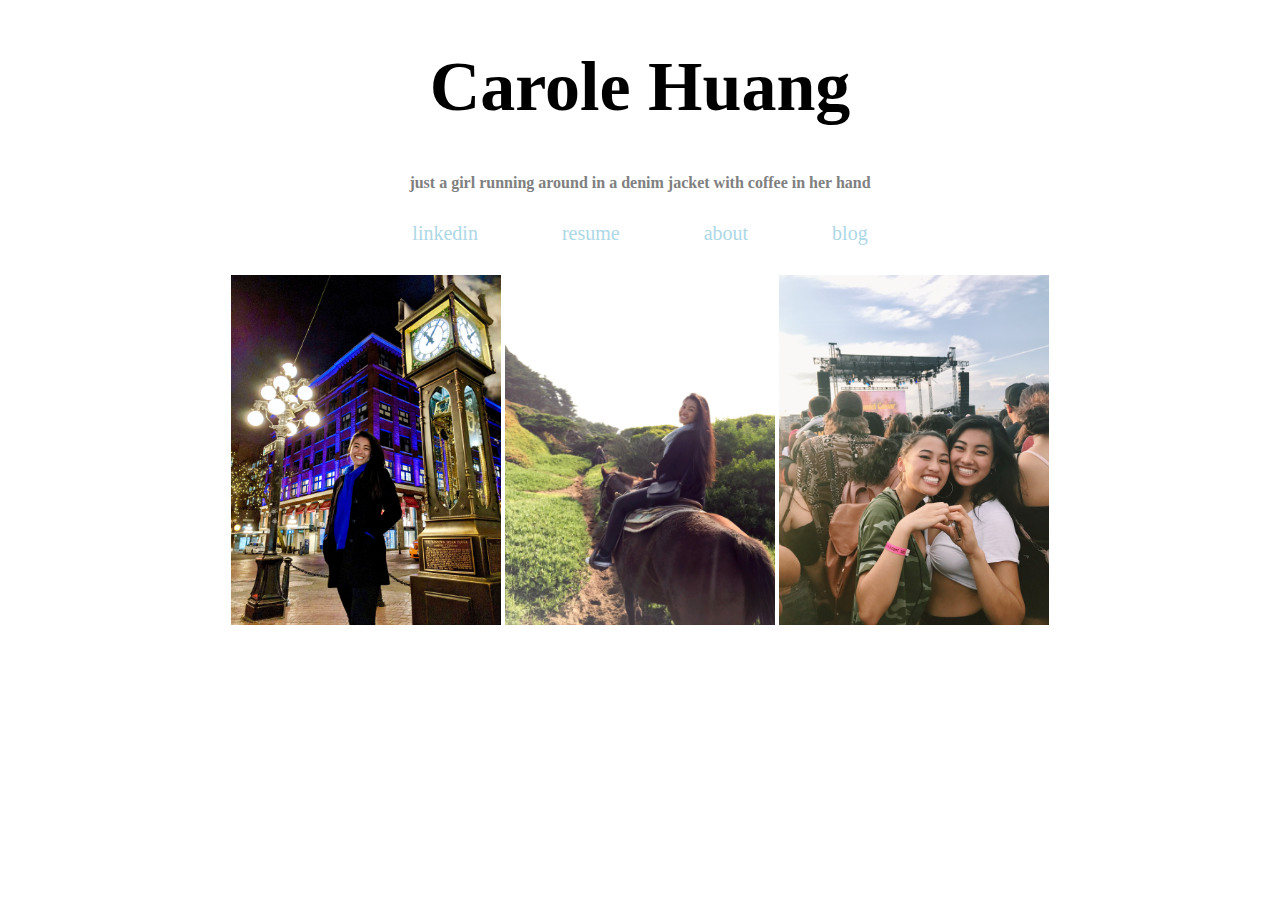
<file: index.html>
<!DOCTYPE html>
<html>
<head>
	<title>Carole Huang</title>
	<link href="styleindex.css" type="text/css" rel="stylesheet">
</head>
<body>
	<h1>Carole Huang</h1>
	<h4>just a girl running around in a denim jacket with coffee in her hand</h4>
		<p></p>
	<a href="https://www.linkedin.com/in/carolehuang/" target="_blank">linkedin</a>
	<a href="Resume-CaroleHuang.pdf" target="_blank">resume</a>
	<a href="file:///Users/carolehuang/Desktop/personal-website/aboutme.html" target="_blank">about</a>
	<a href="file:///Users/carolehuang/Desktop/personal-website/blog.html" target="_blank">blog</a>
	<p></p>
	<img src="IMG_8380.jpg" width="270" height="350"/>
	<img src="IMG_9415.jpg" width="270" height="350"/>
	<img src="img-daynnite.jpg" width="270" height="350">
</body>
</html>
</file>
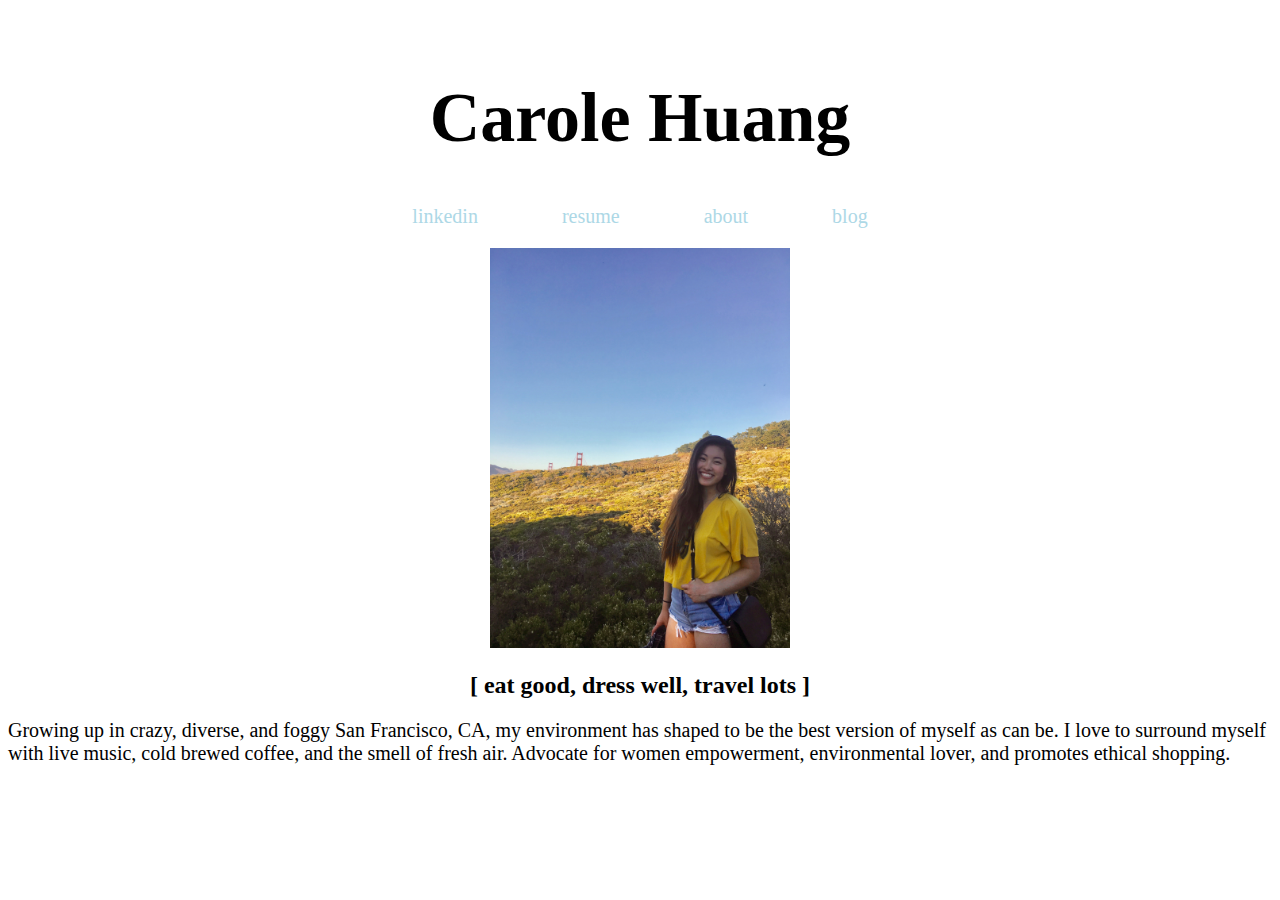
<file: aboutme.html>
<!DOCTYPE html>
<html>
<head>
	<title>about - Carole Huang</title>
	<link rel="stylesheet" type="text/css" href="styleaboutme.css">
</head>
<body>
	<a href="file:///Users/carolehuang/Desktop/personal-website/index.html"></a><h1>Carole Huang</h1>
	<a href="https://www.linkedin.com/in/carolehuang/" target="_blank">linkedin</a>
	<a href="Resume-CaroleHuang.pdf" target="_blank">resume</a>
	<a href="file:///Users/carolehuang/Desktop/personal-website/aboutme.html" target="_blank">about</a>
	<a href="file:///Users/carolehuang/Desktop/personal-website/blog.html" target="_blank">blog</a>
	<p></p>
	<img src="IMG_7806.jpg" width="300" height="400" vertical-align="top"/>
	<h2> [ eat good, dress well, travel lots ] </h2>
	<p>Growing up in crazy, diverse, and foggy San Francisco, CA, my environment has shaped to be the best version of myself as can be. I love to surround myself with live music, cold brewed coffee, and the smell of fresh air. Advocate for women empowerment, environmental lover, and promotes ethical shopping.</p>
</body>
</file>
<file: styleindex.css>
body {
	text-align: center;
}


h4 {
	text-align: center;
	color: gray;
}


h1 {
	text-align: center;
	vertical-align: middle;
	width: 100%;
	font-size: 70px;
	font-family: georgia;
}


p {
	text-align: center;
	color: black;
	font-size: 30px;
}


a {
	text-decoration: none;
	color: lightblue;
	font-size: 20px;
	font-family: georgia;
	text-align: center;
	padding: 40px;
}
</file>
<file: styleaboutme.css>
body {
	text-align: center;
}


h1 {
	text-align: center;
	vertical-align: middle;
	width: 100%;
	font-size: 70px;
	font-family: georgia;
}


img {
	text-align: left;
}


h2 {
	font-family: Book Antiqua;
	text-align: center;
}


p {
	text-align: left;
	color: black;
	font-size: 20px;
}


a {
	text-align: center;
	text-decoration: none;
	color: lightblue;
	font-size: 20px;
	font-family: georgia;
	text-align: center;
	padding: 40px;
}
</file>
